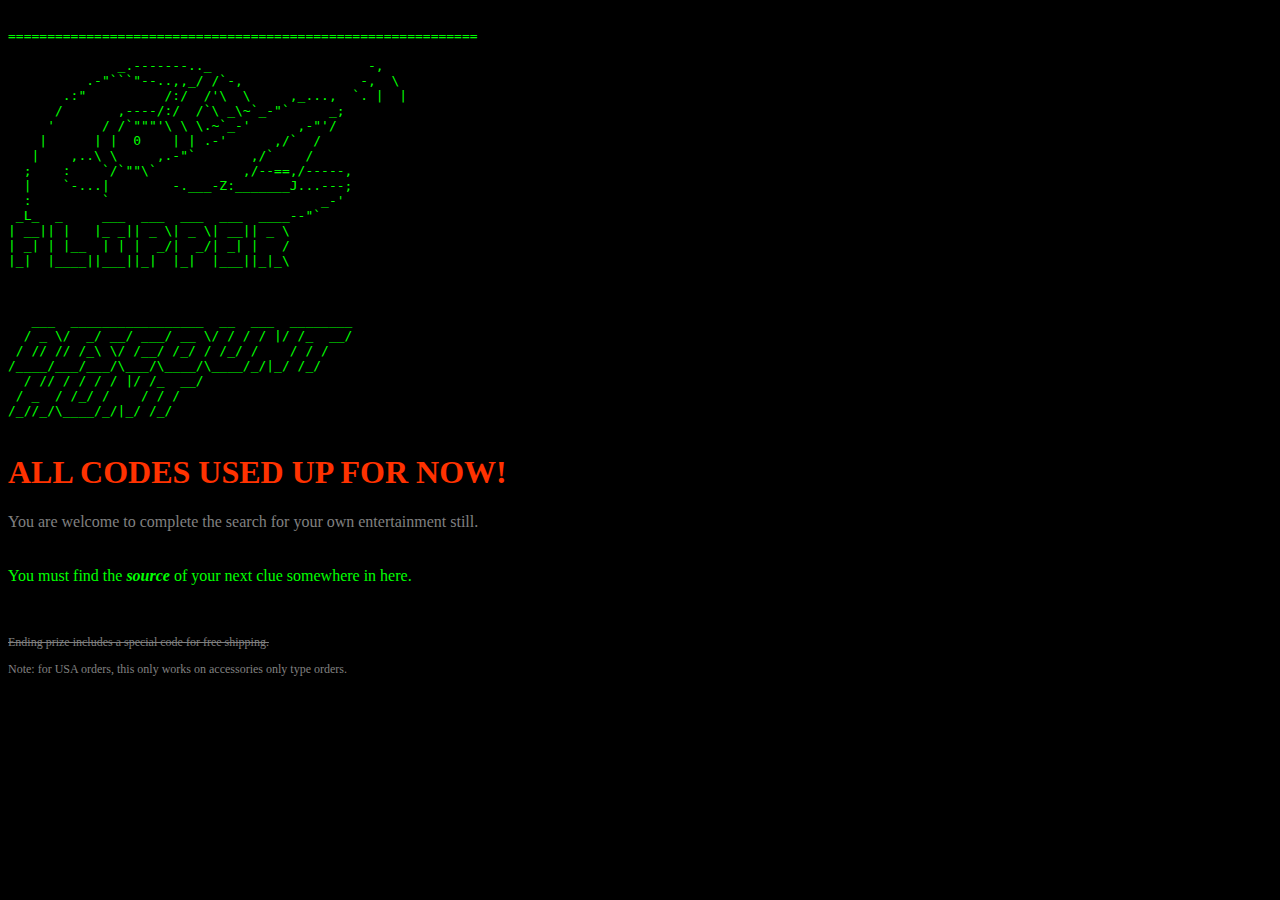
<file: index.html>
<!DOCTYPE html>
<html>
    <title>Level 1: Discount Hunt</title>
<head>
<link rel="stylesheet" href="mystyle.css">
</head>
<body>
    <pre>

============================================================

              _.-------.._                    -,
          .-"```"--..,,_/ /`-,               -,  \
       .:"          /:/  /'\  \     ,_...,  `. |  |
      /       ,----/:/  /`\ _\~`_-"`     _;
     '      / /`"""'\ \ \.~`_-'      ,-"'/
    |      | |  0    | | .-'      ,/`  /
   |    ,..\ \     ,.-"`       ,/`    /
  ;    :    `/`""\`           ,/--==,/-----,
  |    `-...|        -.___-Z:_______J...---;
  :         `                           _-'
 _L_  _     ___  ___  ___  ___  ____--"`
| __|| |   |_ _|| _ \| _ \| __|| _ \
| _| | |__  | | |  _/|  _/| _| |   /
|_|  |____||___||_|  |_|  |___||_|_\


                                                                                                                           
   ___  _________________  __  ___  ________
  / _ \/  _/ __/ ___/ __ \/ / / / |/ /_  __/
 / // // /_\ \/ /__/ /_/ / /_/ /    / / /   
/____/___/___/\___/\____/\____/_/|_/ /_/    
  / // / / / / |/ /_  __/                   
 / _  / /_/ /    / / /                      
/_//_/\____/_/|_/ /_/                                                                                                                                             
    </pre>
    <H1 style="color:rgb(255, 50, 0)";>ALL CODES USED UP FOR NOW!</H1>
    <font color="grey">You are welcome to complete the search for your own entertainment still.</font>
    <br><br><br>

    
You must find the <b><i>source</i></b> of your next clue somewhere in here.

<p style="color:black;">Nice try, but you'll have to dig farther than this black text on black background.</p>



<p style="color:grey;font-size: 12px;"><s>Ending prize includes a special code for free shipping.</s></p>
<p style="color:grey;font-size: 12px;">Note: for USA orders, this only works on accessories only type orders.</p>
</body>
<!--
To reach the next clue, you must replace the "$answer" bit in this URL
with the name of the desktop application used to update the flipper
https://ase1590.github.io/FlipperDiscountHunt/$answer.html


-->
</html>
</file>
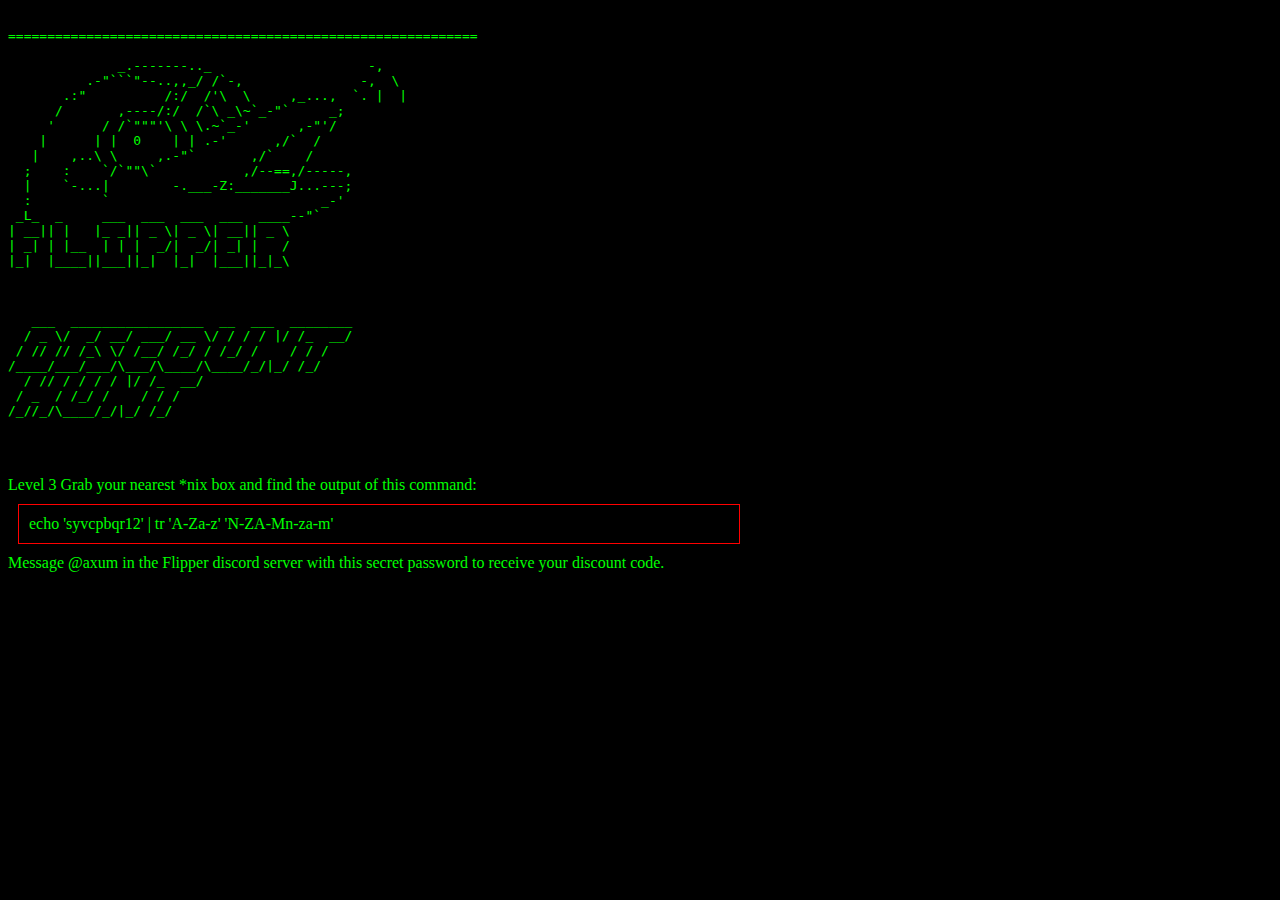
<file: level3.html>
<!DOCTYPE html>
<html>
    <title>Level 3</title>
<head>
<link rel="stylesheet" href="mystyle.css">
</head>
<body>
    <pre>

============================================================

              _.-------.._                    -,
          .-"```"--..,,_/ /`-,               -,  \
       .:"          /:/  /'\  \     ,_...,  `. |  |
      /       ,----/:/  /`\ _\~`_-"`     _;
     '      / /`"""'\ \ \.~`_-'      ,-"'/
    |      | |  0    | | .-'      ,/`  /
   |    ,..\ \     ,.-"`       ,/`    /
  ;    :    `/`""\`           ,/--==,/-----,
  |    `-...|        -.___-Z:_______J...---;
  :         `                           _-'
 _L_  _     ___  ___  ___  ___  ____--"`
| __|| |   |_ _|| _ \| _ \| __|| _ \
| _| | |__  | | |  _/|  _/| _| |   /
|_|  |____||___||_|  |_|  |___||_|_\


                                                                                                                           
   ___  _________________  __  ___  ________
  / _ \/  _/ __/ ___/ __ \/ / / / |/ /_  __/
 / // // /_\ \/ /__/ /_/ / /_/ /    / / /   
/____/___/___/\___/\____/\____/_/|_/ /_/    
  / // / / / / |/ /_  __/                   
 / _  / /_/ /    / / /                      
/_//_/\____/_/|_/ /_/                       
                                            
                                                                                                                         
    </pre>

Level 3

Grab your nearest *nix box and find the output of this command:
<div class="box">
    echo 'syvcpbqr12' | tr 'A-Za-z' 'N-ZA-Mn-za-m'
</div>

Message @axum in the Flipper discord server with this secret password to receive your discount code. 

</body>
<!--
👌 bottom text 👌
-->
</html>
</file>
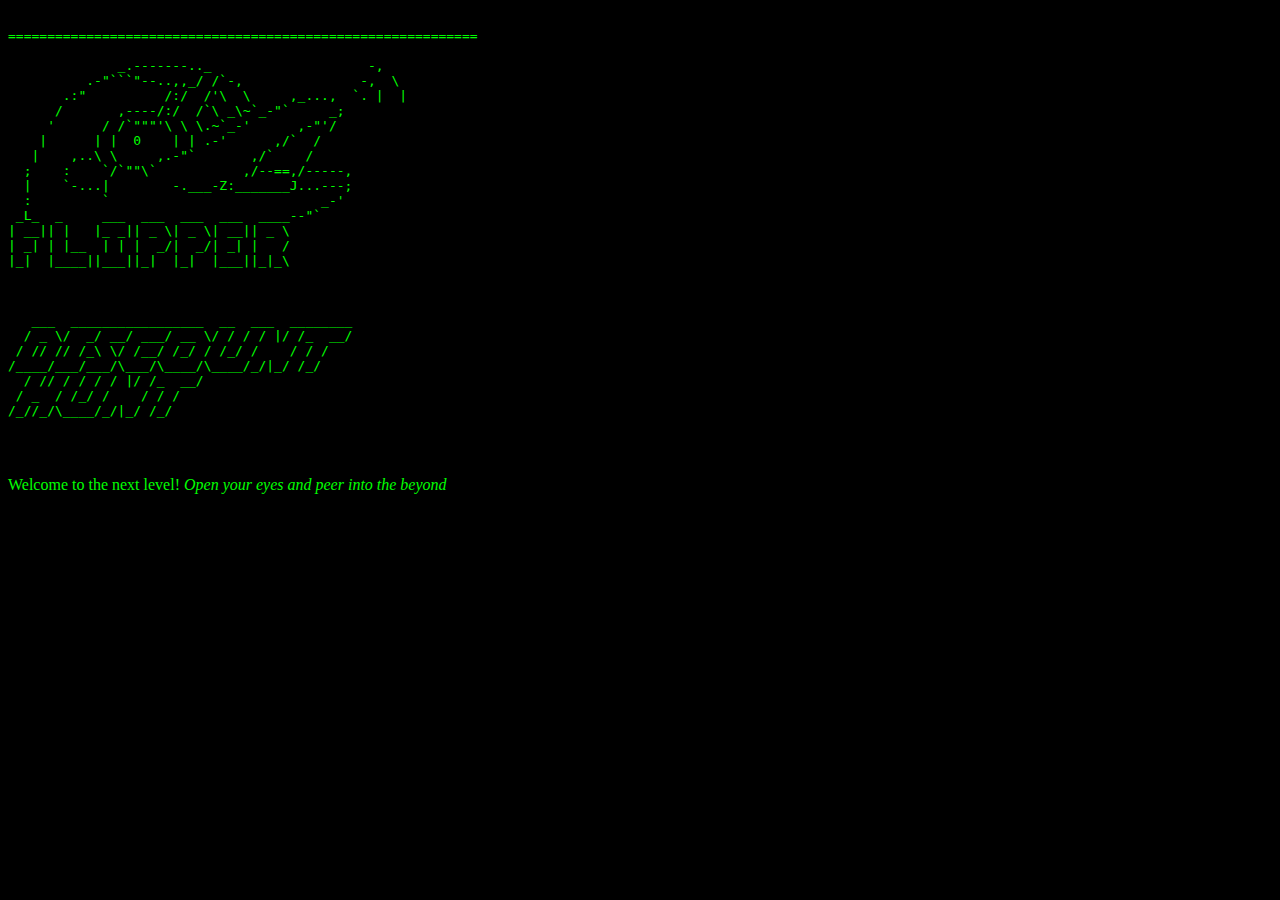
<file: qflipper.html>
<!DOCTYPE html>
<html>
<head>
<link rel="stylesheet" href="mystyle.css">
</head>
<body>
    <pre>

============================================================

              _.-------.._                    -,
          .-"```"--..,,_/ /`-,               -,  \
       .:"          /:/  /'\  \     ,_...,  `. |  |
      /       ,----/:/  /`\ _\~`_-"`     _;
     '      / /`"""'\ \ \.~`_-'      ,-"'/
    |      | |  0    | | .-'      ,/`  /
   |    ,..\ \     ,.-"`       ,/`    /
  ;    :    `/`""\`           ,/--==,/-----,
  |    `-...|        -.___-Z:_______J...---;
  :         `                           _-'
 _L_  _     ___  ___  ___  ___  ____--"`
| __|| |   |_ _|| _ \| _ \| __|| _ \
| _| | |__  | | |  _/|  _/| _| |   /
|_|  |____||___||_|  |_|  |___||_|_\


                                                                                                                           
   ___  _________________  __  ___  ________
  / _ \/  _/ __/ ___/ __ \/ / / / |/ /_  __/
 / // // /_\ \/ /__/ /_/ / /_/ /    / / /   
/____/___/___/\___/\____/\____/_/|_/ /_/    
  / // / / / / |/ /_  __/                   
 / _  / /_/ /    / / /                      
/_//_/\____/_/|_/ /_/                       
                                            
                                                                                                                         
    </pre>

Welcome to the next level!

<i>Open your eyes and peer into the beyond</i>

</body>
<!--
The next steps lie at: test123


-->
</html>
</file>
<file: mystyle.css>
body {
    background-color: black;
    color: rgb(0, 255, 0);
  }

.box {
  border: 1px solid red;
  padding: 10px;
  width:700px;
  margin: 10px;
  overflow:auto;
  display: flex;
}
</file>
